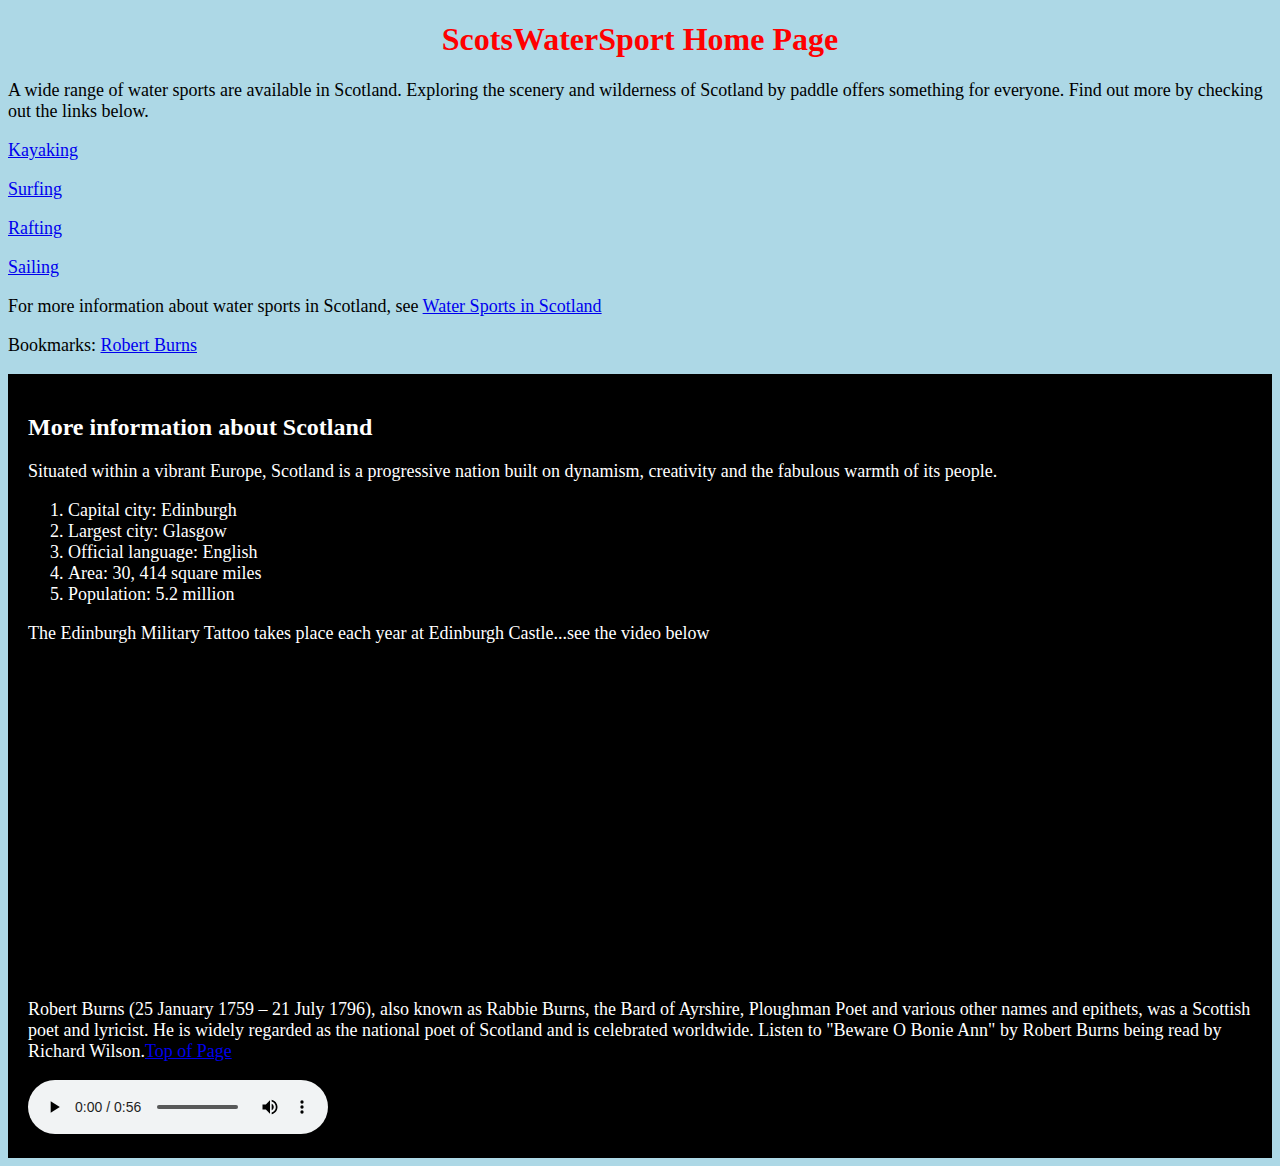
<file: index.html>
<!DOCTYPE html><!-- HTML -->
<html>
<head><!-- head -->
<!-- Title on page tag -->
  <title>ScotsWaterSport - Home page</title><!-- title -->
  <!-- Link to stylesheet -->
 <link rel="stylesheet" type="text/css" href="mystyle.css">
</head>
<body><!-- body -->
<!-- Main heading -->
  <h1>ScotsWaterSport Home Page</h1><!-- heading -->
  <a name="top"></a><!-- Bookmark(anchor) destination -->

  <!-- paragraph -->
<p>A wide range of water sports are available in Scotland. Exploring the scenery and wilderness of Scotland by paddle offers something for everyone. Find out more by checking out the links below.</p>
<!-- Internal link -->
<p><a href="kayaking.html">Kayaking</a></p> 
<p><a href="surfing.html">Surfing</a></p>
<p><a href="rafting.html">Rafting</a></p>
<p><a href="sailing.html">Sailing</a></p>

<!-- External link -->
<p>For more information about water sports in Scotland, see <a href="https://www.visitscotland.com/see-do/active/watersports/">Water Sports in Scotland</a></p>

<!-- Bookmark(anchor) link -->
<p>Bookmarks: <a href="#Robert Burns">Robert Burns</a>

<!-- DIV block -->
<!--JavaScript example on heading-->
<div>
<h2 onmouseover="style.color='red'" onmouseout="style.color='white'">More information about Scotland</h2>
<p>Situated within a vibrant Europe, Scotland is a progressive nation built on dynamism, creativity and the fabulous warmth of its people.</p>
<p>
<!-- Ordered list -->
<ol>
<li>Capital city: Edinburgh</li>
<li>Largest city: Glasgow</li>
<li>Official language: English</li>
<li>Area: 30, 414 square miles</li>
<li>Population: 5.2 million</li>
</ol>
</p>

<p>The Edinburgh Military Tattoo takes place each year at Edinburgh Castle...see the video below</p>
  <!-- Video -->
  <iframe width="560" height="315" src="https://www.youtube.com/embed/gcN8y5bBr1A" frameborder="0" allowfullscreen></iframe>
  <p><a name="Robert Burns"><!-- Bookmark(anchor) destination --></a>Robert Burns (25 January 1759 – 21 July 1796), also known as Rabbie Burns, the Bard of Ayrshire, Ploughman Poet and various other names and epithets, was a Scottish poet and lyricist. He is widely regarded as the national poet of Scotland and is celebrated worldwide. Listen to "Beware O Bonie Ann" by Robert Burns being read by Richard Wilson.<a href="#top">Top of Page</a></p>
  <!-- Audio -->
  <audio controls> <source src="Robert Burns.mp3" type="audio/mp3"></audio>
  
</div>

</body>
</html>
</file>
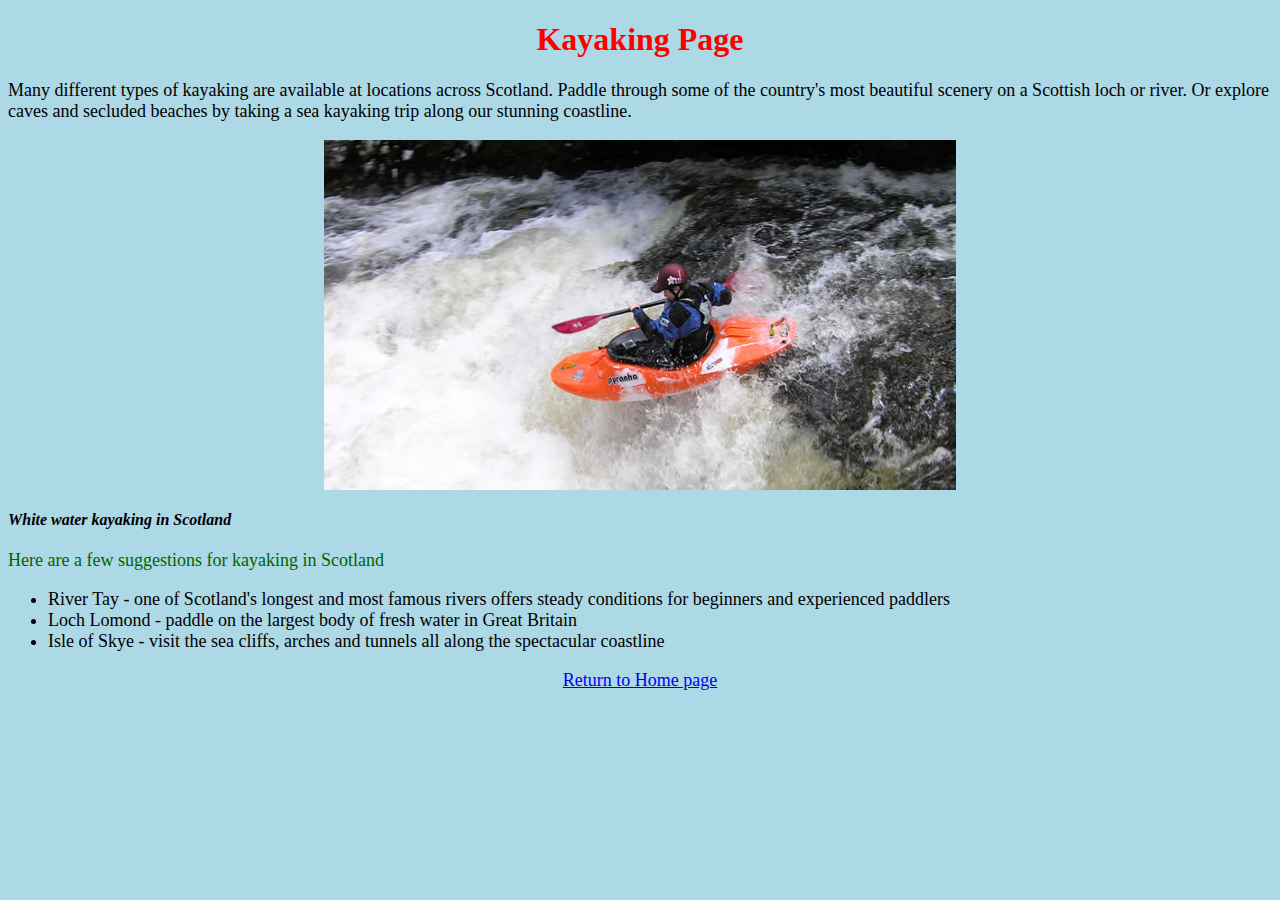
<file: kayaking.html>
<!DOCTYPE html>
<html>
<head>
  <title>ScotsWaterSport - Kayaking page</title>
   <link rel="stylesheet" type="text/css" href="mystyle.css">
</head>

<body>
  <h1>Kayaking Page</h1>
  <p>Many different types of kayaking are available at locations across Scotland. Paddle through some of the country's most beautiful scenery on a Scottish loch or river. Or explore caves and secluded beaches by taking a sea kayaking trip along our stunning coastline.</p>
    

  
  <!-- image -->
  <img src="kayaking.jpg" alt="kayaker" style="width:700px;height:350px;display: block;margin-left: auto;margin-right: auto;width: 50%;">
  
<h4>White water kayaking in Scotland</h4> 

<!-- using a CSS id to format the paragraph --> 
 <p id="para1">Here are a few suggestions for kayaking in Scotland</p>
 
<!-- unordered list --> 
 <ul>
  <li>River Tay - one of Scotland's longest and most famous rivers offers steady conditions for beginners and experienced paddlers</li>
  <li>Loch Lomond - paddle on the largest body of fresh water in Great Britain</li>
  <li>Isle of Skye - visit the sea cliffs, arches and tunnels all along the spectacular coastline</li>
</ul>

<!-- using a CSS class to format the line --> 
<p class="center"><a href="index.html">Return to Home page</a></p> 
</body>

</html>
</file>
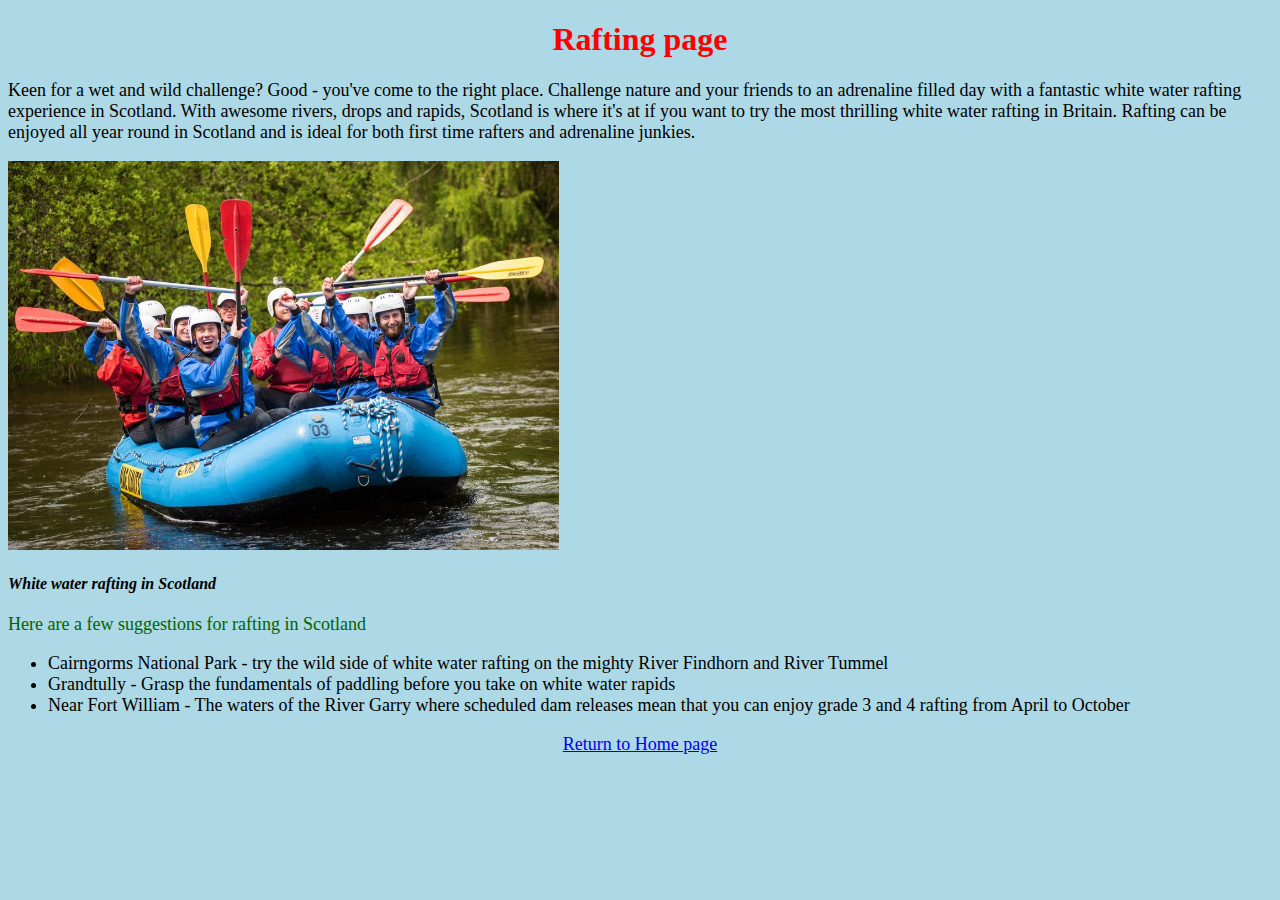
<file: rafting.html>
<!DOCTYPE html>
<html>
<head>
  <title>Rafting</title>
   <link rel="stylesheet" type="text/css" href="mystyle.css">
</head>

<body>
  <h1>Rafting page</h1>
  <p>Keen for a wet and wild challenge? Good - you've come to the right place. Challenge nature and your friends to an adrenaline filled day with a fantastic white water rafting experience in Scotland. With awesome rivers, drops and rapids, Scotland is where it's at if you want to try the most thrilling white water rafting in Britain. Rafting can be enjoyed all year round in Scotland and is ideal for both first time rafters and adrenaline junkies.</p>

   <img src="rafting.png" alt="rafters" style="width:551px;height:389px;">
   
   <h4>White water rafting in Scotland</h4> 
   
   <p id="para1">Here are a few suggestions for rafting in Scotland</p>
   
  <ul>
  <li>Cairngorms National Park - try the wild side of white water rafting on the mighty River Findhorn and River Tummel</li>
  <li>Grandtully - Grasp the fundamentals of paddling before you take on white water rapids</li>
  <li>Near Fort William - The waters of the River Garry where scheduled dam releases mean that you can enjoy grade 3 and 4 rafting from April to October</li>
</ul>

<p  class="center"><a href="index.html">Return to Home page</a></p> 
</body>
</html>
</file>
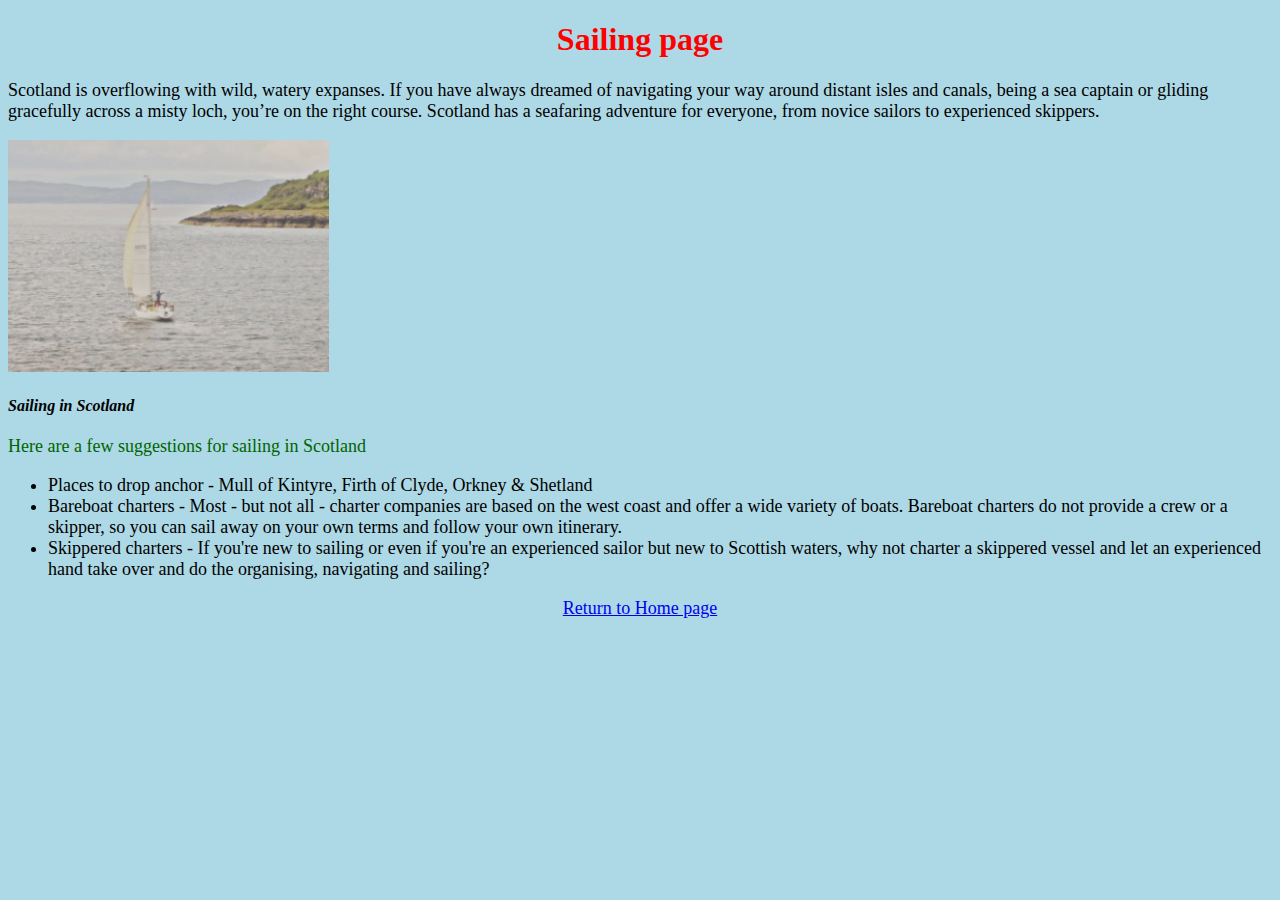
<file: sailing.html>
<!DOCTYPE html>
<html>
<head>
  <title>Sailing</title>
   <link rel="stylesheet" type="text/css" href="mystyle.css">
</head>

<body>
  <h1>Sailing page</h1>
  <p>Scotland is overflowing with wild, watery expanses. If you have always dreamed of navigating your way around distant isles and canals, being a sea captain or gliding gracefully across a misty loch, you’re on the right course. Scotland has a seafaring adventure for everyone, from novice sailors to experienced skippers.</p>

   <img src="sailing.png" alt="sailors" style="width:321px;height:232px;">
   
      <h4>Sailing in Scotland</h4> 
	  
    <p id="para1">Here are a few suggestions for sailing in Scotland</p>
	
  <ul>
  <li>Places to drop anchor - Mull of Kintyre, Firth of Clyde, Orkney & Shetland</li>
  <li>Bareboat charters - Most - but not all - charter companies are based on the west coast and offer a wide variety of boats. Bareboat charters do not provide a crew or a skipper, so you can sail away on your own terms and follow your own itinerary.</li>
  <li>Skippered charters - If you're new to sailing or even if you're an experienced sailor but new to Scottish waters, why not charter a skippered vessel and let an experienced hand take over and do the organising, navigating and sailing?</li>
</ul>

<p class="center"><a href="index.html">Return to Home page</a></p> 
</body>
</html>
</file>
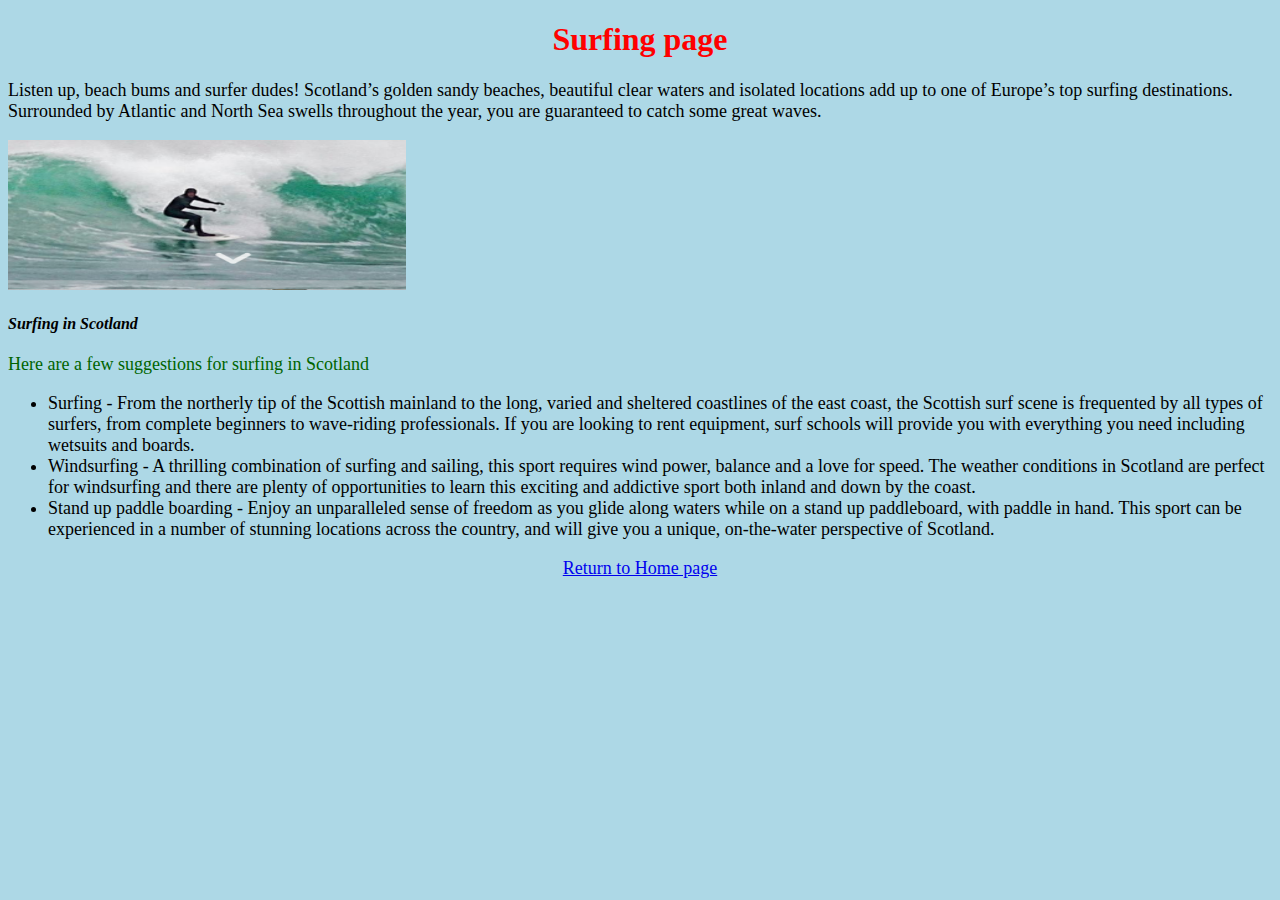
<file: surfing.html>
<!DOCTYPE html>
<html>
<head>
  <title>Surfing</title>
   <link rel="stylesheet" type="text/css" href="mystyle.css">
</head>

<body>
  <h1>Surfing page</h1>
  
<!-- using a CSS class to format the paragraph --> 
  <p class="p.align">Listen up, beach bums and surfer dudes! Scotland’s golden sandy beaches, beautiful clear waters and isolated locations add up to one of Europe’s top surfing destinations. Surrounded by Atlantic and North Sea swells throughout the year, you are guaranteed to catch some great waves.</p>
  
   <img src="surfing.png" alt="surfer" style="width:398px;height:150px;">
   
   <h4>Surfing in Scotland</h4> 
   
  <p id="para1">Here are a few suggestions for surfing in Scotland</p>
  
  <ul>
  <li></a>Surfing - From the northerly tip of the Scottish mainland to the long, varied and sheltered coastlines of the east coast, the Scottish surf scene is frequented by all types of surfers, from complete beginners to wave-riding professionals. If you are looking to rent equipment, surf schools will provide you with everything you need including wetsuits and boards.  </li>
  <li>Windsurfing - A thrilling combination of surfing and sailing, this sport requires wind power, balance and a love for speed. The weather conditions in Scotland are perfect for windsurfing and there are plenty of opportunities to learn this exciting and addictive sport both inland and down by the coast.</li>
  <li>Stand up paddle boarding - Enjoy an unparalleled sense of freedom as you glide along waters while on a stand up paddleboard, with paddle in hand. This sport can be experienced in a number of stunning locations across the country, and will give you a unique, on-the-water perspective of Scotland.</li>
</ul>

<p class="center"><a href="index.html">Return to Home page</a></p> 
</body>
</html>
</file>
<file: mystyle.css>
/*specifies the colour of the body background where the <body> tag has been applied*/
body {
    background-color: lightblue;
}

/*specifies the colour and alignment of <h1> headings*/
h1 {
    color: red;
    text-align: center;
}

/*specifies the style of <h4> headings*/
h4{
	font-style: italic;
}

/*specifies the font family and size for paragraphs <p>*/
p {
    font-family: verdana;
    font-size: 18px;
}

/*specifies the font family and size for all list elements*/
ol, ul, li{
	font-family: verdana;
	font-size:18px;
}

/*specifies the background colour, font colour and padding for DIV elements*/
div
{
	background-color:black;
	color:white;
	padding:20px;"
}

/*specifies the font colour where id="para1" has been applied*/
#para1 {
        color: darkgreen;
}

/*specifies the text alignment and colour where class="align" has been applied, for <p> elements only*/
p.align {
    text-align: left;
    color: darkblue;
}

/*specifies the text alignment where class="center" has been applied, for all elements*/
.center{
	text-align: center;
}
</file>
